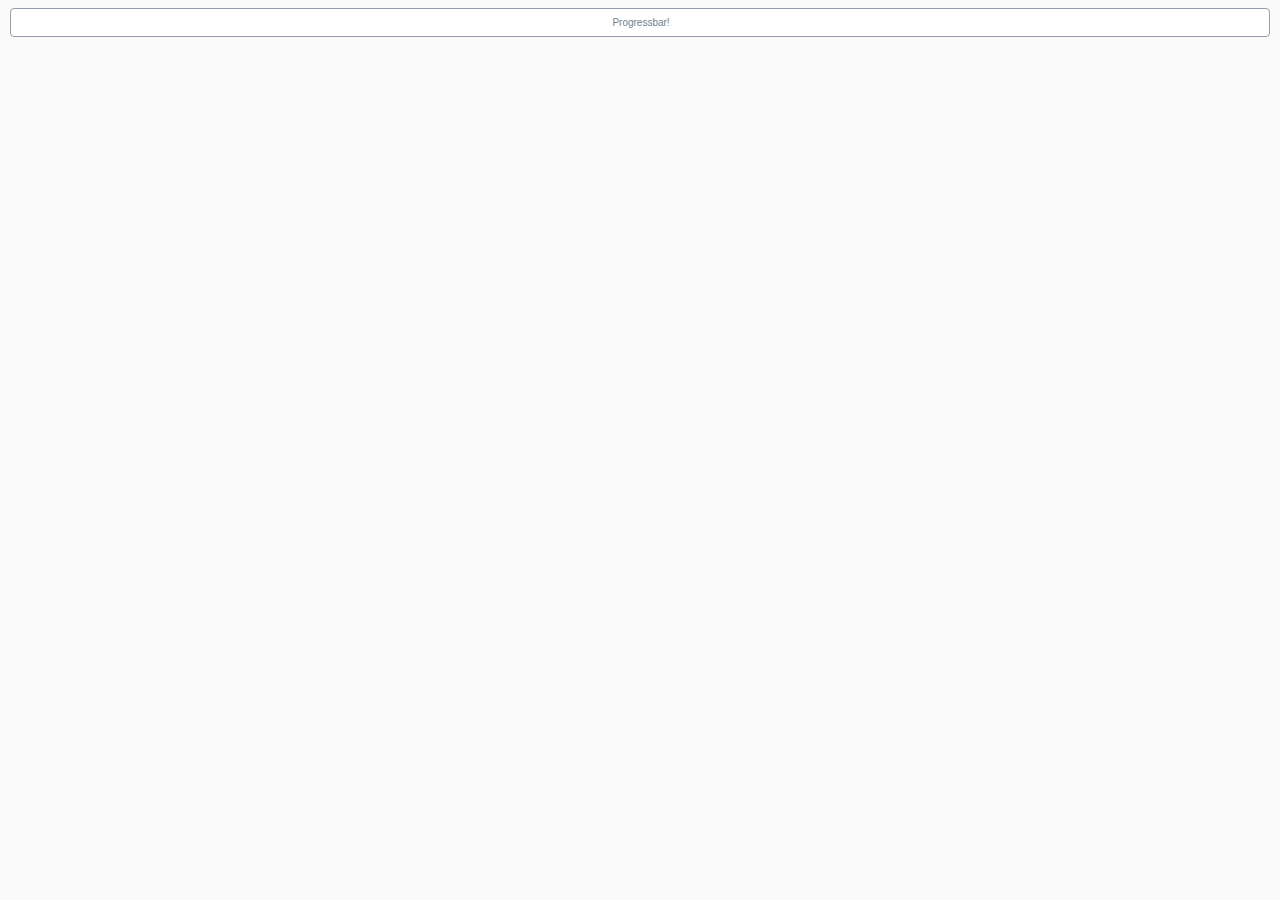
<file: src/main/resources/static/diagram-viewer/index.html>
﻿<html>
<head>
  <meta http-equiv="Content-Type" content="text/html; charset=utf-8">
  
  <link rel="stylesheet" href="style.css" type="text/css" media="screen">
  <script src="js/jstools.js" type="text/javascript" charset="utf-8"></script>
  <script src="js/raphael.js" type="text/javascript" charset="utf-8"></script>
  
  <script src="js/jquery/jquery.js" type="text/javascript" charset="utf-8"></script>
  <script src="js/jquery/jquery.progressbar.js" type="text/javascript" charset="utf-8"></script>
  <script src="js/jquery/jquery.asyncqueue.js" type="text/javascript" charset="utf-8"></script>
  
  <script src="js/Color.js" type="text/javascript" charset="utf-8"></script>
  <script src="js/Polyline.js" type="text/javascript" charset="utf-8"></script>
  <script src="js/ActivityImpl.js" type="text/javascript" charset="utf-8"></script>
  <script src="js/ActivitiRest.js" type="text/javascript" charset="utf-8"></script>
  <script src="js/LineBreakMeasurer.js" type="text/javascript" charset="utf-8"></script>
  <script src="js/ProcessDiagramGenerator.js" type="text/javascript" charset="utf-8"></script>
  <script src="js/ProcessDiagramCanvas.js" type="text/javascript" charset="utf-8"></script>
  
  <style type="text/css" media="screen">
    
  </style>
</head>
<body>
<div class="wrapper">
  <div id="pb1"></div>
  <div id="overlayBox" >
    <div id="diagramBreadCrumbs" class="diagramBreadCrumbs" onmousedown="return false" onselectstart="return false"></div>
    <div id="diagramHolder" class="diagramHolder"></div>
    <div class="diagram-info" id="diagramInfo"></div>
  </div>
</div>
<script language='javascript'>
var DiagramGenerator = {};
var pb1;
$(document).ready(function(){
  var query_string = {};
  var query = window.location.search.substring(1);
  var vars = query.split("&");
  for (var i=0;i<vars.length;i++) {
    var pair = vars[i].split("=");
    query_string[pair[0]] = pair[1];
  } 
  
  var processDefinitionId = query_string["processDefinitionId"];
  var processInstanceId = query_string["processInstanceId"];
  
  console.log("Initialize progress bar");
  
  pb1 = new $.ProgressBar({
    boundingBox: '#pb1',
    label: 'Progressbar!',
    on: {
      complete: function() {
        console.log("Progress Bar COMPLETE");
        this.set('label', 'complete!');
        if (processInstanceId) {
          ProcessDiagramGenerator.drawHighLights(processInstanceId);
        }
      },
      valueChange: function(e) {
        this.set('label', e.newVal + '%');
      }
    },
    value: 0
  });
  console.log("Progress bar inited");
  
  ProcessDiagramGenerator.options = {
    diagramBreadCrumbsId: "diagramBreadCrumbs",
    diagramHolderId: "diagramHolder",
    diagramInfoId: "diagramInfo",
    on: {
      click: function(canvas, element, contextObject){
        var mouseEvent = this;
        console.log("[CLICK] mouseEvent: %o, canvas: %o, clicked element: %o, contextObject: %o", mouseEvent, canvas, element, contextObject);

        if (contextObject.getProperty("type") == "callActivity") {
          var processDefinitonKey = contextObject.getProperty("processDefinitonKey");
          var processDefinitons = contextObject.getProperty("processDefinitons");
          var processDefiniton = processDefinitons[0];
          console.log("Load callActivity '" + processDefiniton.processDefinitionKey + "', contextObject: ", contextObject);

          // Load processDefinition
        ProcessDiagramGenerator.drawDiagram(processDefiniton.processDefinitionId);
        }
      },
      rightClick: function(canvas, element, contextObject){
        var mouseEvent = this;
        console.log("[RIGHTCLICK] mouseEvent: %o, canvas: %o, clicked element: %o, contextObject: %o", mouseEvent, canvas, element, contextObject);
      },
      over: function(canvas, element, contextObject){
        var mouseEvent = this;
        //console.log("[OVER] mouseEvent: %o, canvas: %o, clicked element: %o, contextObject: %o", mouseEvent, canvas, element, contextObject);

        // TODO: show tooltip-window with contextObject info
        ProcessDiagramGenerator.showActivityInfo(contextObject);
      },
      out: function(canvas, element, contextObject){
        var mouseEvent = this;
        //console.log("[OUT] mouseEvent: %o, canvas: %o, clicked element: %o, contextObject: %o", mouseEvent, canvas, element, contextObject);

        ProcessDiagramGenerator.hideInfo();
      }
    }
  };
  
  var baseUrl = window.document.location.protocol + "//" + window.document.location.host + "/";
  var shortenedUrl = window.document.location.href.replace(baseUrl, "");
  baseUrl = baseUrl + shortenedUrl.substring(0, shortenedUrl.indexOf("/"));
  
  ActivitiRest.options = {
    processInstanceHighLightsUrl: baseUrl + "/service/process-instance/{processInstanceId}/highlights?callback=?",
    processDefinitionUrl: baseUrl + "/service/process-definition/{processDefinitionId}/diagram-layout?callback=?",
    processDefinitionByKeyUrl: baseUrl + "/service/process-definition/{processDefinitionKey}/diagram-layout?callback=?"
  };
  
  if (processDefinitionId) {
    ProcessDiagramGenerator.drawDiagram(processDefinitionId);
    
  } else {
    alert("processDefinitionId parameter is required");
  }
});


</script>
</body>
</html>
</file>
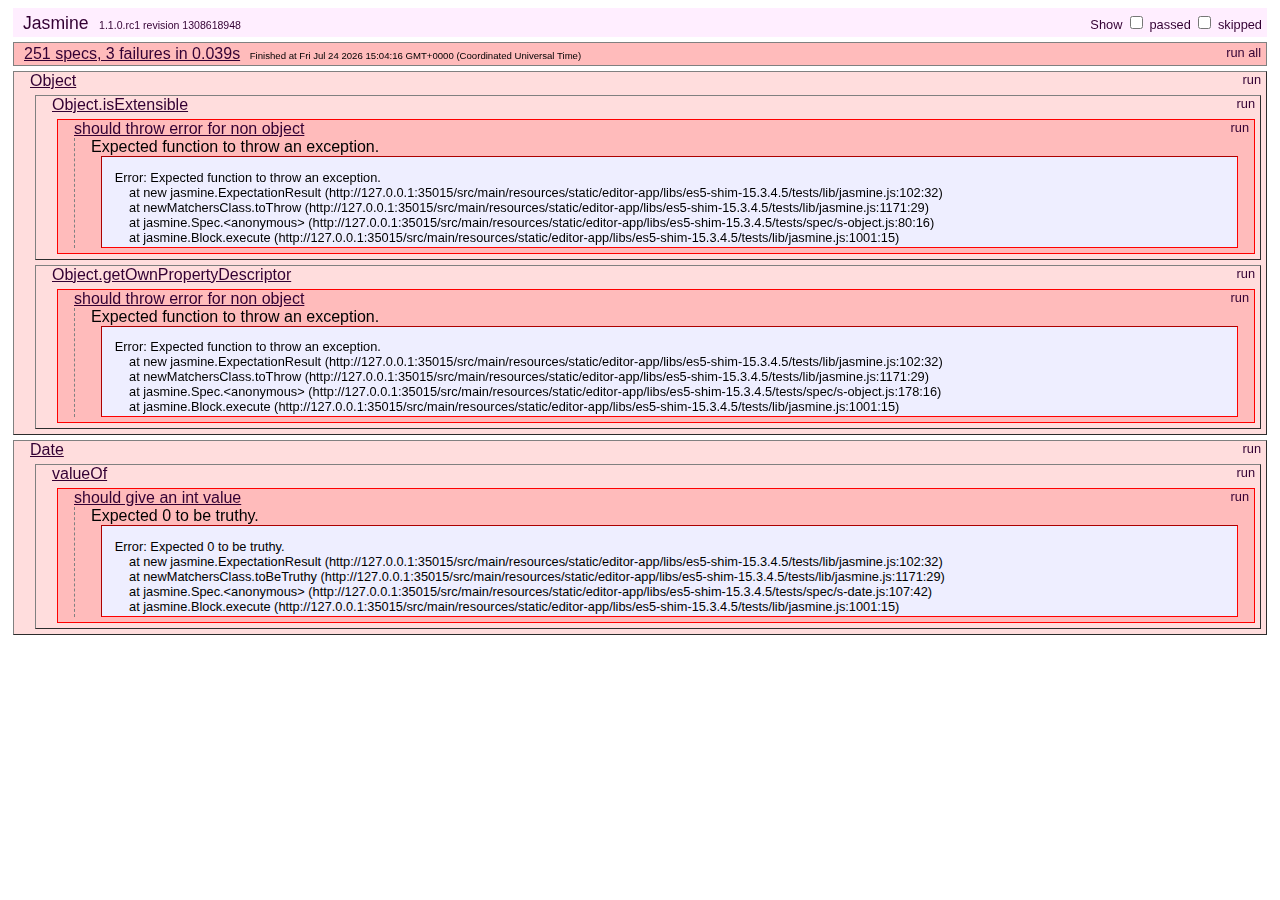
<file: src/main/resources/static/editor-app/libs/es5-shim-15.3.4.5/tests/index.html>
<!DOCTYPE HTML>
<html>
<head>
	<title>Jasmine Spec Runner</title>

	<link rel="shortcut icon" type="image/png" href="lib/jasmine_favicon.png">

	<link rel="stylesheet" type="text/css" href="lib/jasmine.css">
	<script type="text/javascript" src="lib/jasmine.js"></script>
	<script type="text/javascript" src="lib/jasmine-html.js"></script>
	<script type="text/javascript" src="lib/json2.js"></script>

	<!-- include helper files here... -->
	<script src="helpers/h.js"></script>
	<script src="helpers/h-kill.js"></script>
	<script src="helpers/h-matchers.js"></script>

	<!-- include source files here... -->
	<script src="../es5-shim.js"></script>
    <script src="../es5-sham.js"></script>

	<!-- include spec files here... -->
	<script src="spec/s-array.js"></script>
	<script src="spec/s-function.js"></script>
	<script src="spec/s-string.js"></script>
	<script src="spec/s-object.js"></script>
	<script src="spec/s-number.js"></script>
	<script src="spec/s-date.js"></script>


	<script type="text/javascript">
		(function() {
			var jasmineEnv = jasmine.getEnv();
			jasmineEnv.updateInterval = 1000;

			var trivialReporter = new jasmine.TrivialReporter();

			jasmineEnv.addReporter(trivialReporter);

			jasmineEnv.specFilter = function(spec) {
				return trivialReporter.specFilter(spec);
			};

			var currentWindowOnload = window.onload;

			window.onload = function() {
				if (currentWindowOnload) {
					currentWindowOnload();
				}
				execJasmine();
			};

			function execJasmine() {
				jasmineEnv.execute();
			}

		})();
	</script>

</head>

<body>
</body>
</html>
</file>
<file: src/main/resources/static/diagram-viewer/style.css>
body {    background: #fafafa;    color: #708090;    /* font: 300 100.1% "Helvetica Neue", Helvetica, "Arial Unicode MS", Arial, sans-serif; */	font-family: Verdana, sans-serif, Arial;	font-size: 10px;}.wrapper{	height: 100%;	position: relative;	width: 100%;}/*#holder {    height: 480px;    width: 640px;	b_ackground: #F8F8FF;		-moz-border-radius: 10px;	-webkit-border-radius: 10px;	-webkit-box-shadow: 0 1px 3px #666;	background: #DDD url(./images/bg.png);	/* background: #DDD url(./images/checker-bg.png); * /	b_order:0px solid #dedede;}*/div.diagramHolder {	float:left; }div.diagram{	border:1px solid #dedede;	margin: 5px;	padding: 5px;	background: #FFF;}div.diagram.hidden{	display:none;}svg {	background: #DDD url(./images/bg.png);}div.diagram-info {	float:left;	position: relative;	padding: 5px;}/* Breadcrumbs */#diagramBreadCrumbs {	margin-left: 2px;	margin-right: 2px;	margin-top: 10px;}#diagramBreadCrumbs ul {	list-style: none;		background-color: white;	border: 1px solid #DEDEDE;	border-color: #C0C2C5;	margin: 0;		margin-bottom: 10px;	margin-left: 0;		-webkit-padding-start: 0px;	-moz-border-radius: 4px;	-webkit-border-radius: 4px;	border-radius: 4px;}#diagramBreadCrumbs li {	/*text-decoration: underline;*/	display: inline-block;	vertical-align: middle;	padding-left: .75em;	padding-right: 0;	cursor: pointer;}#diagramBreadCrumbs li.selected {	color: #9370DB;	color: #4876FF;	color: #4F94CD;	font-weight: bold;}#diagramBreadCrumbs li span {	background: url(images/breadcrumbs.png) no-repeat 100% 50%;	display: block;	padding: .5em 15px .5em 0;}/* Progress bar */.ui-progressbar { 	height: 25px;	/*height:2em; text-align: left; overflow: hidden; */	background: white;	border: 1px solid #949DAD;	margin: 2px;	overflow: hidden;	padding: 1px;	position: relative;	-moz-border-radius: 4px;	-webkit-border-radius: 4px;	border-radius: 4px;}.ui-progressbar .ui-progressbar-value {	m_argin: -1px;	height:100%;	background: #D4E4FF;		-moz-border-radius: 4px;	-webkit-border-radius: 4px;	border-radius: 4px;}.ui-widget-header a { color: #222222/*{fcHeader}*/; }.ui-progressbar .ui-progressbar-label{	position: absolute;	margin-top: 7px;	border:0px solid red;	width: 100%;	text-align: center;}
</file>
<file: src/main/resources/static/editor-app/libs/es5-shim-15.3.4.5/tests/lib/jasmine.css>
body {
  font-family: "Helvetica Neue Light", "Lucida Grande", "Calibri", "Arial", sans-serif;
}


.jasmine_reporter a:visited, .jasmine_reporter a {
  color: #303; 
}

.jasmine_reporter a:hover, .jasmine_reporter a:active {
  color: blue; 
}

.run_spec {
  float:right;
  padding-right: 5px;
  font-size: .8em;
  text-decoration: none;
}

.jasmine_reporter {
  margin: 0 5px;
}

.banner {
  color: #303;
  background-color: #fef;
  padding: 5px;
}

.logo {
  float: left;
  font-size: 1.1em;
  padding-left: 5px;
}

.logo .version {
  font-size: .6em;
  padding-left: 1em;
}

.runner.running {
  background-color: yellow;
}


.options {
  text-align: right;
  font-size: .8em;
}




.suite {
  border: 1px outset gray;
  margin: 5px 0;
  padding-left: 1em;
}

.suite .suite {
  margin: 5px; 
}

.suite.passed {
  background-color: #dfd;
}

.suite.failed {
  background-color: #fdd;
}

.spec {
  margin: 5px;
  padding-left: 1em;
  clear: both;
}

.spec.failed, .spec.passed, .spec.skipped {
  padding-bottom: 5px;
  border: 1px solid gray;
}

.spec.failed {
  background-color: #fbb;
  border-color: red;
}

.spec.passed {
  background-color: #bfb;
  border-color: green;
}

.spec.skipped {
  background-color: #bbb;
}

.messages {
  border-left: 1px dashed gray;
  padding-left: 1em;
  padding-right: 1em;
}

.passed {
  background-color: #cfc;
  display: none;
}

.failed {
  background-color: #fbb;
}

.skipped {
  color: #777;
  background-color: #eee;
  display: none;
}


/*.resultMessage {*/
  /*white-space: pre;*/
/*}*/

.resultMessage span.result {
  display: block;
  line-height: 2em;
  color: black;
}

.resultMessage .mismatch {
  color: black;
}

.stackTrace {
  white-space: pre;
  font-size: .8em;
  margin-left: 10px;
  max-height: 5em;
  overflow: auto;
  border: 1px inset red;
  padding: 1em;
  background: #eef;
}

.finished-at {
  padding-left: 1em;
  font-size: .6em;
}

.show-passed .passed,
.show-skipped .skipped {
  display: block;
}


#jasmine_content {
  position:fixed;
  right: 100%;
}

.runner {
  border: 1px solid gray;
  display: block;
  margin: 5px 0;
  padding: 2px 0 2px 10px;
}
</file>
